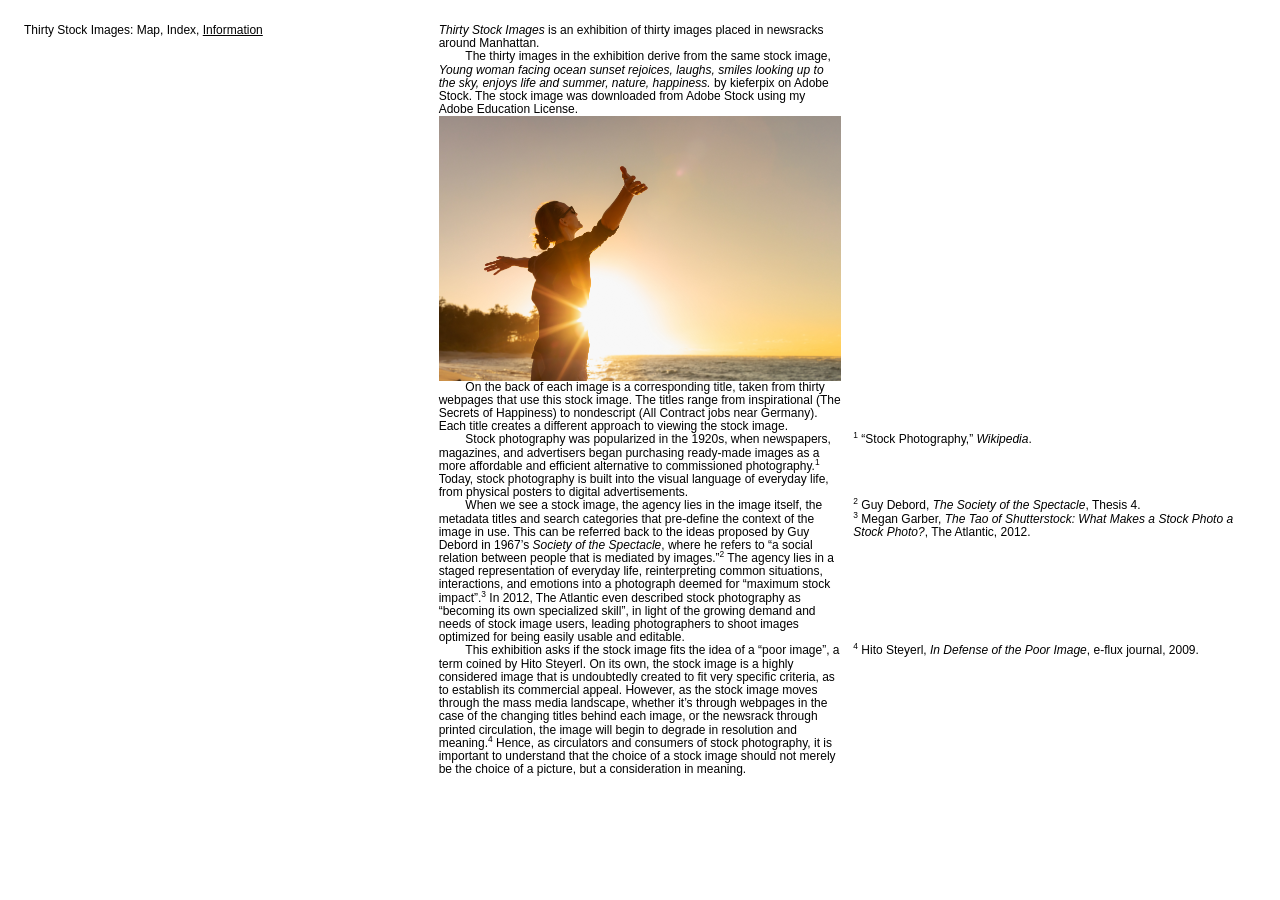
<file: information.html>
<!DOCTYPE html>
<html lang="en">

<head>
  <meta charset="utf-8">
  <meta name="viewport" content="width=device-width, initial-scale=1">
  <title>Thirty Stock Images</title>
  <link rel="stylesheet" href="style.css">
  <link rel="icon" href="images/information/favicon.png">

</head>

<body>
  <nav id="nav">
    <p>Thirty Stock Images: <a href="index.html">Map</a>, <a href="checklist.html">Index</a>, <a href="information.html"
        class="active">Information</a></p>
  </nav>
  <main class="about">
    <p>
      <i>Thirty Stock Images</i> is an exhibition of thirty images placed in newsracks around Manhattan.
    </p>


    <p>
      The thirty images in the exhibition derive from the same stock image, <i>Young woman facing ocean sunset
        rejoices, laughs, smiles looking up to the sky, enjoys life and summer, nature, happiness.</i> by kieferpix on
      Adobe Stock. The stock image was downloaded from Adobe Stock using my Adobe Education License.
    </p>

    <img src="images/information/1.jpg">



    <p>
      On the back of each image is a corresponding title, taken from thirty webpages that use this stock image. The
      titles range from inspirational (The Secrets of Happiness) to nondescript (All Contract jobs near Germany). Each
      title creates a different approach to viewing the stock image.
    </p>

    <p>
      Stock photography was popularized in the 1920s, when newspapers, magazines, and advertisers began purchasing
      ready-made images as a more affordable and efficient alternative to commissioned photography.<sup>1</sup> Today,
      stock photography is built into the visual language of everyday life, from physical posters to digital
      advertisements.
    </p>
    <aside>
      <sup>1</sup> “Stock Photography,” <i>Wikipedia</i>.
    </aside>

    <p>
      When we see a stock image, the agency lies in the image itself, the metadata titles and search categories that
      pre-define the context of the image in use. This can be referred back to the ideas proposed by Guy Debord in
      1967’s <i>Society of the Spectacle</i>, where he refers to “a social relation between people that is mediated by
      images.”<sup>2</sup> The agency lies in a staged representation of everyday life, reinterpreting common
      situations, interactions, and emotions into a photograph deemed for “maximum stock impact”.<sup>3</sup> In 2012,
      The Atlantic even described stock photography as “becoming its own specialized skill”, in light of the growing
      demand and needs of stock image users, leading photographers to shoot images optimized for being easily usable
      and editable.
    </p>
    <aside>
      <sup>2</sup> Guy Debord, <i>The Society of the Spectacle</i>, Thesis 4.<br>
      <sup>3</sup> Megan Garber, <i>The Tao of Shutterstock: What Makes a Stock Photo a Stock Photo?</i>, The Atlantic,
      2012.
    </aside>
    <p>
      This exhibition asks if the stock image fits the idea of a “poor image”, a term coined by Hito Steyerl. On its
      own, the stock image is a highly considered image that is undoubtedly created to fit very specific criteria, as
      to establish its commercial appeal. However, as the stock image moves through the mass media landscape, whether
      it’s through webpages in the case of the changing titles behind each image, or the newsrack through printed
      circulation, the image will begin to degrade in resolution and meaning.<sup>4</sup> Hence, as circulators and
      consumers of stock photography, it is important to understand that the choice of a stock image should not merely
      be the choice of a picture, but a consideration in meaning.
    </p>
    <aside>
      <sup>4</sup> Hito Steyerl, <i>In Defense of the Poor Image</i>, e-flux journal, 2009.
    </aside>
  </main>
</body>

</html>
</file>
<file: style.css>
:root {
  --font: "Arial", "Helvetica", sans-serif;
  --type: 9pt;
  /* all text */
  --map-num: 9pt;
  /* numbers on the map */
  --pin: 15pt;
  /* diameter of the circle behind a map number */
  --margin: 18pt;
  --gutter: 9pt;
  --space: 0pt;
  --tab: 20pt;
  /* width of the number column; text starts here */
  --gray: #E0E0E0;
  --split: 33.3333vw;
  /* map page: the first third is white (nav + directory), the map fills the rest */
}

* {
  box-sizing: border-box;
}

html,
body {
  margin: 0;
  background: #fff;
  color: #000;
}

body {
  font-family: var(--font);
  font-weight: 400;
  font-size: var(--type);
  line-height: 1.1;
  hyphens: none;
  overflow-wrap: normal;
}

a {
  color: inherit;
  text-decoration: none;
}

p {
  margin: 0;
}

a:hover {
  text-decoration: underline;
}

/* nav: first column, fixed. Only the words take clicks; the rest of the column lets the page behind through. */
#nav {
  position: fixed;
  z-index: 1000;
  top: var(--margin);
  left: var(--margin);
  width: calc((100vw - 2 * var(--margin) - 2 * var(--gutter)) / 3);
  pointer-events: none;
}

#nav a {
  pointer-events: auto;
}

#nav a.active {
  text-decoration: underline;
}

/* map page: the directory fills the rest of the column and scrolls; its text disappears under the nav links */
body.map #nav {
  bottom: 0;
  display: flex;
  flex-direction: column;
  padding-right: var(--margin);
  /* lines wrap before the edge of the column */
}

body.map #nav p {
  flex: none;
}

#dir {
  pointer-events: auto;
  /* the whole column takes the scroll wheel, not just the words */
  flex: 1;
  min-height: 0;
  overflow-y: auto;
  padding-bottom: var(--margin);
  text-wrap: pretty;
  scrollbar-width: none;
  overscroll-behavior: contain;
}

#dir::-webkit-scrollbar {
  display: none;
}

/* gray until hovered (here or on the map) or selected on the map */
.dir-item {
  margin-bottom: var(--space);
  color: var(--gray);
}

.dir-item:hover,
.dir-item.hot,
.dir-item.on {
  color: #000;
}

.dir-title {
  display: grid;
  grid-template-columns: var(--tab) 1fr;
  width: max-content;
  max-width: 100%;
}

.dir-sub {
  padding-left: var(--tab);
}

/* map: the right two thirds */
#map {
  position: fixed;
  top: 0;
  right: 0;
  bottom: 0;
  left: var(--split);
  z-index: 1;
  background: #f2f2f2;
}

#gmap {
  width: 100%;
  height: 100%;
}

/* Google Maps fills this box; keep it inside #map */

/* numbers on the map: white on a black circle */
.pin a {
  position: absolute;
  left: 0;
  top: 0;
  transform: translate(-50%, -50%);
  display: flex;
  align-items: center;
  justify-content: center;
  width: var(--pin);
  height: var(--pin);
  border-radius: 50%;
  background: #000;
  color: #fff;
  font-family: var(--font);
  font-weight: 400;
  font-size: var(--map-num);
  line-height: 1;
  white-space: nowrap;
  cursor: pointer;
}

/* information: text and the photo in column 2, citations in column 3 */
.about {
  min-height: 100vh;
  display: grid;
  grid-template-columns: repeat(3, 1fr);
  column-gap: var(--gutter);
  row-gap: var(--space);
  align-content: start;
  padding: var(--margin);
}

.about>p,
.about>img {
  grid-column: 2;
}

.about>aside {
  grid-column: 3;
}

.about>img {
  display: block;
  width: 100%;
  height: auto;
}

/* paragraphs: first line tabbed in, the rest flush left; the very first paragraph is flush left throughout */
.about>p {
  text-indent: var(--tab);
}

.about>p:first-of-type {
  text-indent: 0;
}

/* footnotes: number flush left, wrapped lines tabbed in */
.about aside p {
  padding-left: var(--tab);
  text-indent: calc(-1 * var(--tab));
}

.about sup {
  font-size: .7em;
  line-height: 0;
}

/* index page: the image is fixed at the top and the titles scroll behind it */
#stage {
  position: fixed;
  z-index: 5;
  top: 0;
  left: 0;
  right: 0;
  display: grid;
  grid-template-columns: repeat(3, 1fr);
  column-gap: var(--gutter);
  padding: var(--margin) var(--margin) var(--space);
  pointer-events: none;
  /* the titles behind stay scrollable */
}

#stage .inner {
  grid-column: 2 / 4;
}

#stage p {
  display: flex;
  justify-content: space-between;
  align-items: baseline;
}

/* Back, Directions on the left; Print on the right edge of the image */
#stage a {
  pointer-events: auto;
  cursor: pointer;
}

#stage .inner>p {
  display: flex;
  justify-content: space-between;
}

/* Back, Directions on the left; Print on the right */
#hero {
  position: relative;
  width: 100%;
  aspect-ratio: 8 / 5;
  overflow: hidden;
  background: #fff;
}

/* the stock image, laid over the video. Invisible until the page has been idle (see REST in checklist.js) */
#hero::after {
  content: '';
  position: absolute;
  inset: 0;
  background: url(images/information/1.jpg) center / cover;
  opacity: 0;
  transition: opacity 0.4s;
  /* coming back to the video: quick */
  pointer-events: none;
}

#hero.rest::after {
  opacity: 1;
  transition: opacity var(--fade, 10s) linear;
  /* going to the stock image: slow */
}

#hero img,
#hero video {
  display: block;
  width: 100%;
  height: 100%;
  object-fit: cover;
}

/* click the image: it fills the whole screen (see "full screen" in checklist.js) */
#hero {
  pointer-events: auto;
  cursor: zoom-in;
}

#full {
  display: none;
  position: fixed;
  inset: 0;
  z-index: 2000;
  background: #fff;
  cursor: zoom-out;
  /* phone: tap anywhere to close */
  isolation: isolate;
}

#full.on {
  display: block;
}

#full .bar {
  display: none;
}

/* computer only, see below */
#full .media,
#full img,
#full video {
  display: block;
  width: 100%;
  height: 100%;
}

#full img,
#full video {
  object-fit: cover;
}

/* fills the screen edge to edge (the sides crop a little) */

/* computer: the image fills the whole screen, with the number (left) and Close (right) over it.
   Click the left half for the previous image, the right half for the next (the cursor shows which).
   The text is white in "difference" blend mode, so it stays readable on light and dark images. */
@media (min-width: 801px) {
  #full.on {
    cursor: e-resize;
  }

  /* the browser's own right arrow. For the plain pointer, use: default */
  #full.left {
    cursor: w-resize;
  }

  /* the browser's own left arrow */
  #full .bar {
    display: flex;
    justify-content: space-between;
    position: absolute;
    top: 0;
    left: 0;
    right: 0;
    z-index: 1;
    padding: var(--margin) var(--margin) 0;
    /* the top margin */
    color: #fff;
    mix-blend-mode: difference;
    pointer-events: none;
    /* the arrow cursor shows here too */
  }

  #full .bar a {
    pointer-events: auto;
    cursor: pointer;
  }
}

/* --stage-h and --pad-b are set by checklist.js */
#list {
  position: relative;
  z-index: 1;
  display: grid;
  grid-template-columns: repeat(3, 1fr);
  column-gap: var(--gutter);
  padding: var(--stage-h, 60vh) var(--margin) var(--pad-b, 40vh);
  cursor: default;
}

#entries {
  grid-column: 2 / 4;
}

.entry {
  display: grid;
  grid-template-columns: var(--tab) 1fr;
  margin-bottom: var(--space);
  color: var(--gray);
  scroll-snap-align: start;
  /* scrolling always lands a title right under the image */
}

.entry.on {
  color: #000;
}

html:has(#entries) {
  scroll-snap-type: y mandatory;
}

/* map page: hovering "View" shows that image over the map, in the same spot as on the Index page */
#preview {
  position: fixed;
  inset: 0;
  z-index: 8;
  background: #fff;
  opacity: 0;
  pointer-events: none;
  transition: opacity .25s;
}

#preview.on {
  opacity: 1;
}

#preview .inner {
  padding-top: calc(1.1 * var(--type));
}

/* the line the Back / Directions links take on the Index page */

@media (max-width: 800px) {
  #nav {
    width: auto;
  }

  #map {
    left: 0;
  }

  #dir {
    display: none;
  }

  /* map page: no directory on a phone, tap a number to open its Index page */
  body.index #nav {
    display: none;
  }

  /* Index page: Back, Directions takes the place of the nav */
  .about {
    padding-top: calc(var(--margin) + 1.1 * var(--type));
  }

  /* Information: text starts right under the nav */
  #stage .inner,
  #entries,
  .about>p,
  .about>img,
  .about>aside {
    grid-column: 1 / -1;
  }
}
</file>
